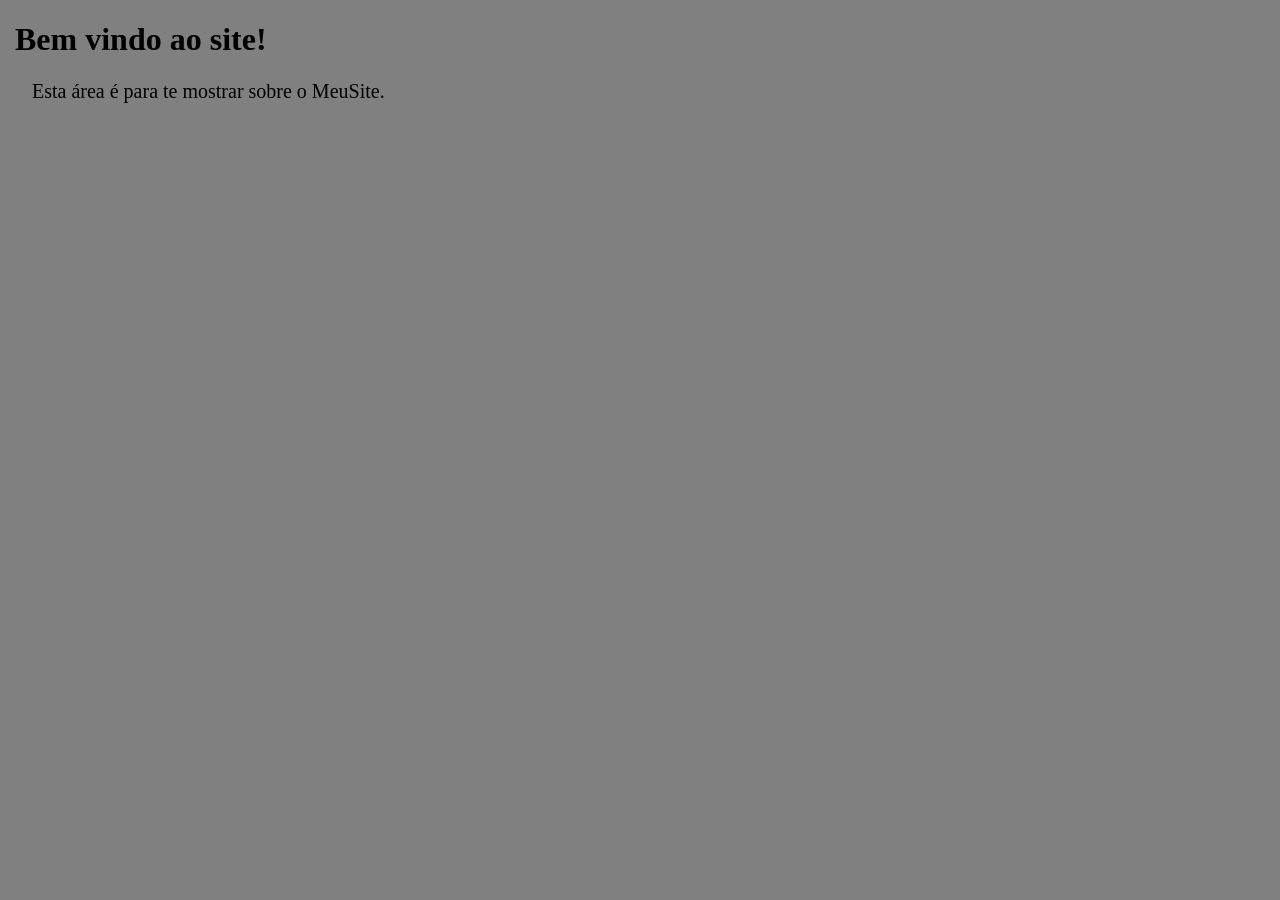
<file: página.html>
<!DOCTYPE html>
<html>
<head>
    <meta charset="UTF-8">
    <meta name="viewport" content="width=device-width, initial-scale=1.0">
    <link rel="stylesheet" href="estilo.css">
    <title>Sobre MeuSite</title>
</head>
<body>
    <h1>Bem vindo ao site!</h1>
    <p>Esta área é para te mostrar sobre o MeuSite.</p>
    
</body>
</html>
</file>
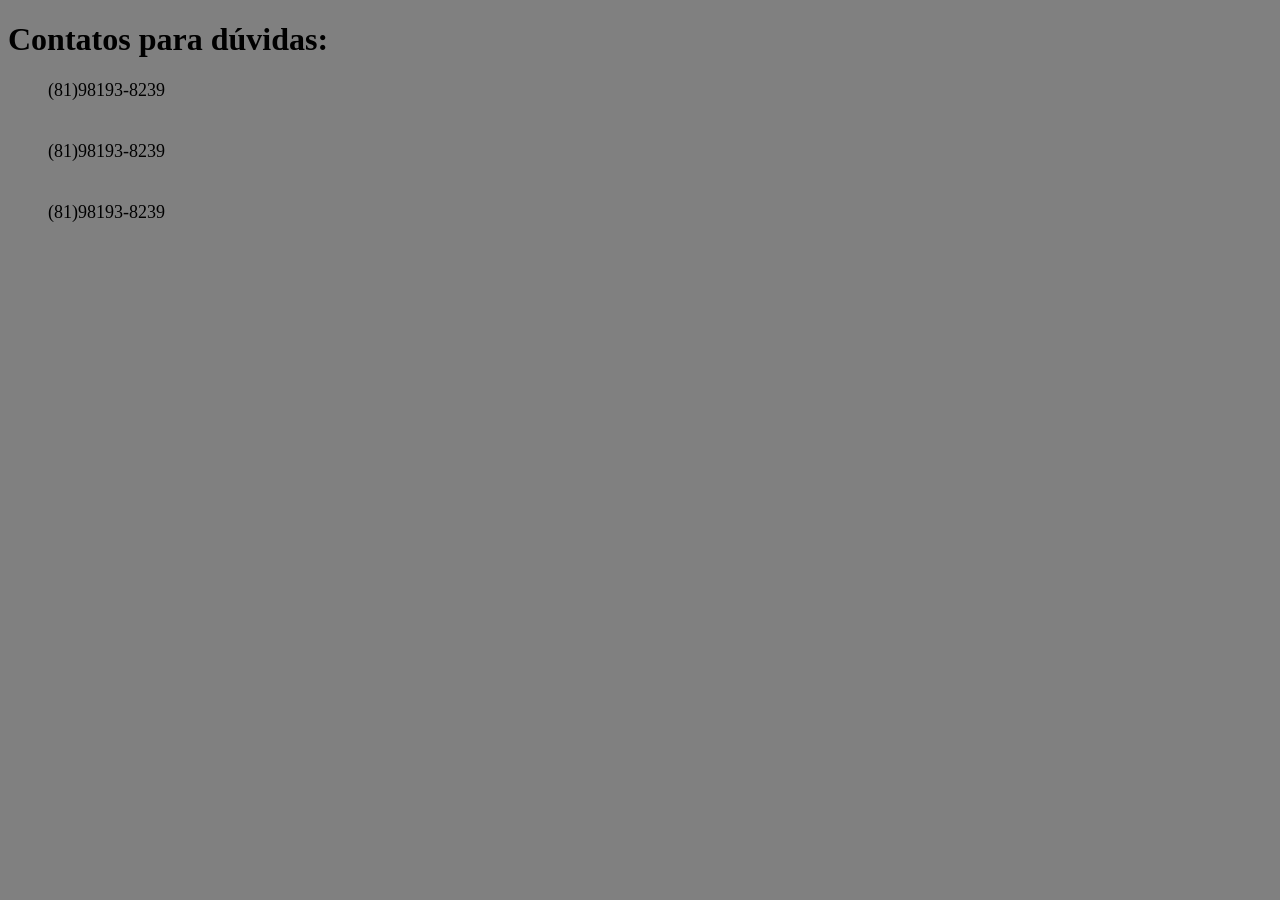
<file: página2.html>
<!DOCTYPE html>
<html lang="pt-BR">
<head>
    <meta charset="UTF-8">
    <meta name="viewport" content="width=device-width, initial-scale=1.0">
    <link rel="stylesheet" href="teste.css">
    <title>Contatos</title>
</head>
<body>
    <h1>Contatos para dúvidas:</h1>

    <ul>
        <li>(81)98193-8239</li>
        <li>(81)98193-8239</li>
        <li>(81)98193-8239</li>
    </ul>
</body>
</html>
</file>
<file: estilo.css>
body {
    background-color: gray;
    margin: 15px;
}

p{
    font-size: 20px;
    margin: 17px;
}
</file>
<file: teste.css>
body {
    background-color: gray;
}
li {
    list-style: none;
    margin-bottom: 40px;
    font-size: large;
}
</file>
